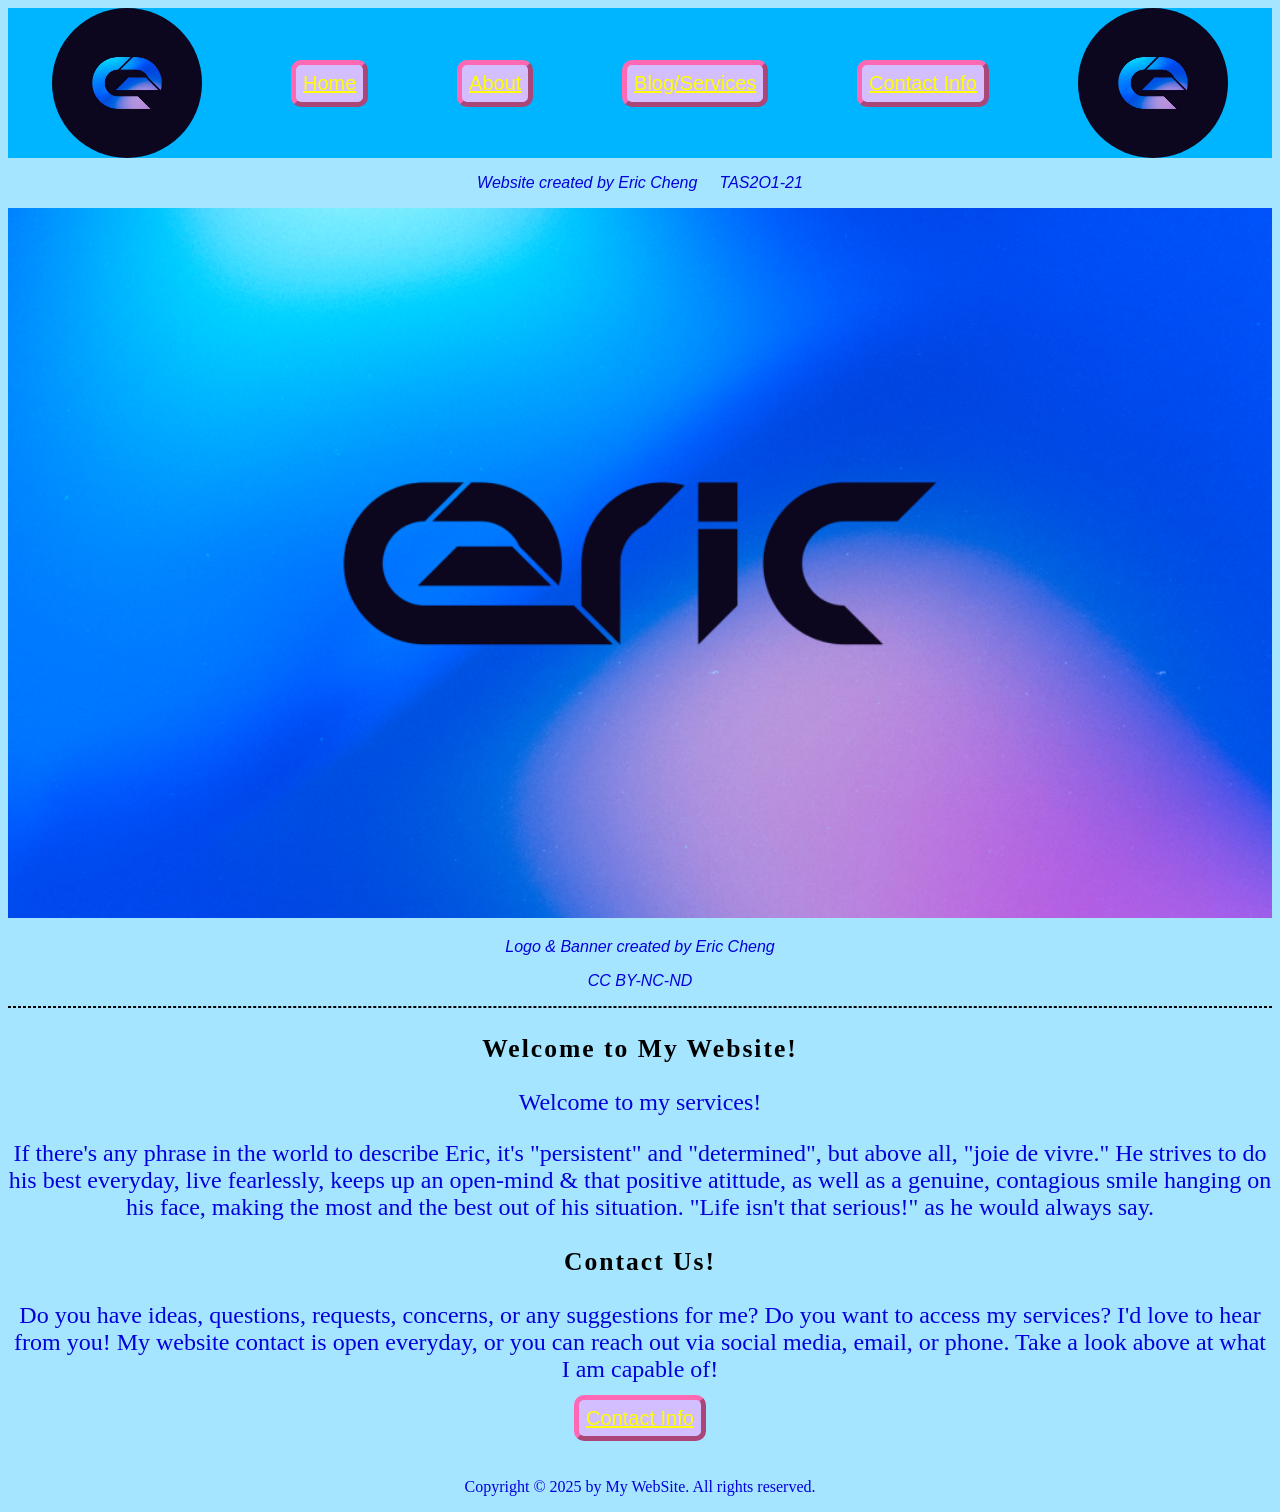
<file: index.html>
<!DOCTYPE html>
<html>
  <head>
    <link rel="stylesheet" href="styles.css">
  </head>
  <body class="announcements-page">
    <div class="nav-bar">
      <img class="logo" src="download.png">
      <a class="nav-bar_link" href="index.html">Home</a>
      <a class="nav-bar_link" href="announcements.html">About</a>
      <a class="nav-bar_link" href="blog.html">Blog/Services</a>
      <a class="nav-bar_link" href="contact-info.html">Contact Info</a>
      <img class="logo" src="download.png">
    </div>
    <p class = "Text">Website created by Eric Cheng &nbsp; &nbsp; TAS2O1-21</p>
    <div class = "panel">
    <img class = "eric" src = "download (1).png">
    <p class = "Text">Logo & Banner created by Eric Cheng</p>
    <p class = "Text">CC BY-NC-ND</p>
  <div class = "panel">
    <hr>
        <h3 class = "h3">Welcome to My Website!</h3>
    <p class = "services">Welcome to my services! </p>
    <p class = "services">If there's any phrase in the world to describe Eric, it's "persistent" and "determined", but above all, "joie de vivre." He strives to do his best everyday, live fearlessly, keeps up an open-mind & that positive atittude, as well as a genuine, contagious smile hanging on his face, making the most and the best out of his situation. "Life isn't that serious!" as he would always say.</p>
    <h3 class = "h3">Contact Us!</h3>
    <p class = "services">Do you have ideas, questions, requests, concerns, or any suggestions for me? Do you want to access my services? I'd love to hear from you! My website contact is open everyday, or you can reach out via social media, email, or phone. Take a look above at what I am capable of!</p>
  <div class = "middle">
    <a class="nav-bar_link" href="contact-info.html">Contact Info</a>
    </div>
    <p class = "citations">Copyright © 2025 by My WebSite. All rights reserved.</p>
    </div>
  </body>
    </html>
</file>
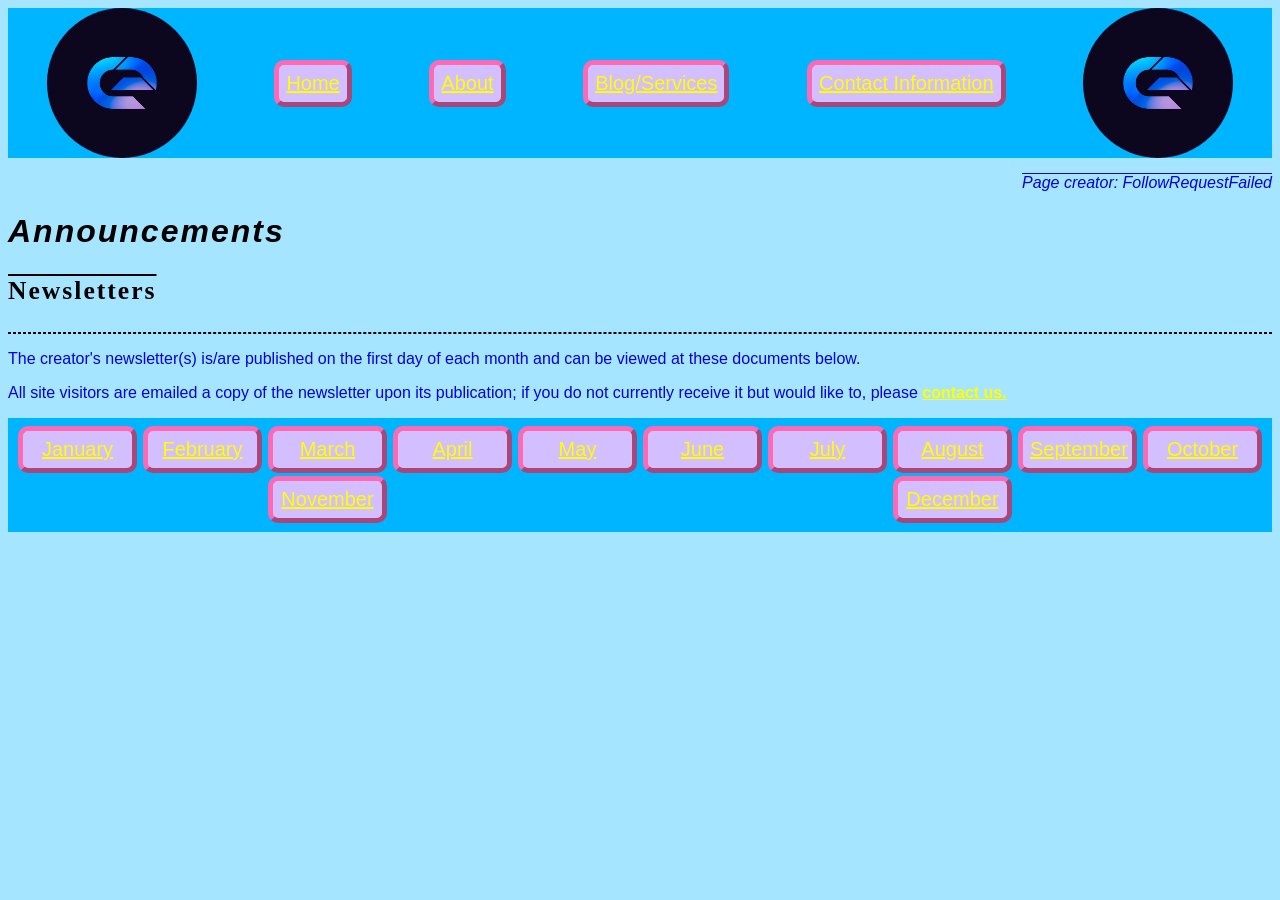
<file: announcements.html>
<!DOCTYPE html>
<html>
  <head>
    <link rel="stylesheet" href="styles.css">
  </head>
  <body class="announcements-page">
    <div class="nav-bar">
      <img class="logo" src="download.png">
      <a class="nav-bar_link" href="index.html">Home</a>
      <a class="nav-bar_link" href="announcements.html">About</a>
      <a class="nav-bar_link" href="blog.html">Blog/Services</a>
      <a class="nav-bar_link" href="contact-info.html">Contact Information</a>
      <img class="logo" src="download.png">
    </div>       
    <p class="author">Page creator: FollowRequestFailed</p>
    <h1>Announcements</h1>
    <h3>Newsletters</h3>
    <hr>
    <p>The creator's newsletter(s) is/are published on the first day of each month and can be viewed at these documents below.</p>
    <p>All site visitors are emailed a copy of the newsletter upon its publication; if you do not currently receive it but would like to, please <a class = "contact" href="contact-info.html">contact us.</a></p>

    <div class="letters-container">
      <a class="newsletters" href="https://docs.google.com/document/d/1y4h7vvGFvTIXq8tM0_APaJErsbbQf5MBCGZ3ZrxFjDc/edit?usp=sharing">January</a>
      <a class="newsletters" href="https://docs.google.com/document/d/1y4h7vvGFvTIXq8tM0_APaJErsbbQf5MBCGZ3ZrxFjDc/edit?usp=sharing">February</a>
      <a class="newsletters" href="https://docs.google.com/document/d/1y4h7vvGFvTIXq8tM0_APaJErsbbQf5MBCGZ3ZrxFjDc/edit?usp=sharing">March</a>
      <a class="newsletters" href="https://docs.google.com/document/d/1y4h7vvGFvTIXq8tM0_APaJErsbbQf5MBCGZ3ZrxFjDc/edit?usp=sharing">April</a>
      <a class="newsletters" href="https://docs.google.com/document/d/1y4h7vvGFvTIXq8tM0_APaJErsbbQf5MBCGZ3ZrxFjDc/edit?usp=sharing">May</a>
      <a class="newsletters" href="https://docs.google.com/document/d/1y4h7vvGFvTIXq8tM0_APaJErsbbQf5MBCGZ3ZrxFjDc/edit?usp=sharing">June</a>
      <a class="newsletters" href="https://docs.google.com/document/d/1y4h7vvGFvTIXq8tM0_APaJErsbbQf5MBCGZ3ZrxFjDc/edit?usp=sharing">July</a>
      <a class="newsletters" href="https://docs.google.com/document/d/1y4h7vvGFvTIXq8tM0_APaJErsbbQf5MBCGZ3ZrxFjDc/edit?usp=sharing">August</a>
      <a class="newsletters" href="https://docs.google.com/document/d/1y4h7vvGFvTIXq8tM0_APaJErsbbQf5MBCGZ3ZrxFjDc/edit?usp=sharing">September</a>
      <a class="newsletters" href="https://docs.google.com/document/d/1y4h7vvGFvTIXq8tM0_APaJErsbbQf5MBCGZ3ZrxFjDc/edit?usp=sharing">October</a>
      <a class="newsletters" href="https://docs.google.com/document/d/1y4h7vvGFvTIXq8tM0_APaJErsbbQf5MBCGZ3ZrxFjDc/edit?usp=sharing">November</a>
      <a class="newsletters" href="https://docs.google.com/document/d/1y4h7vvGFvTIXq8tM0_APaJErsbbQf5MBCGZ3ZrxFjDc/edit?usp=sharing">December</a>
    </div>
  </body>
</html>
</file>
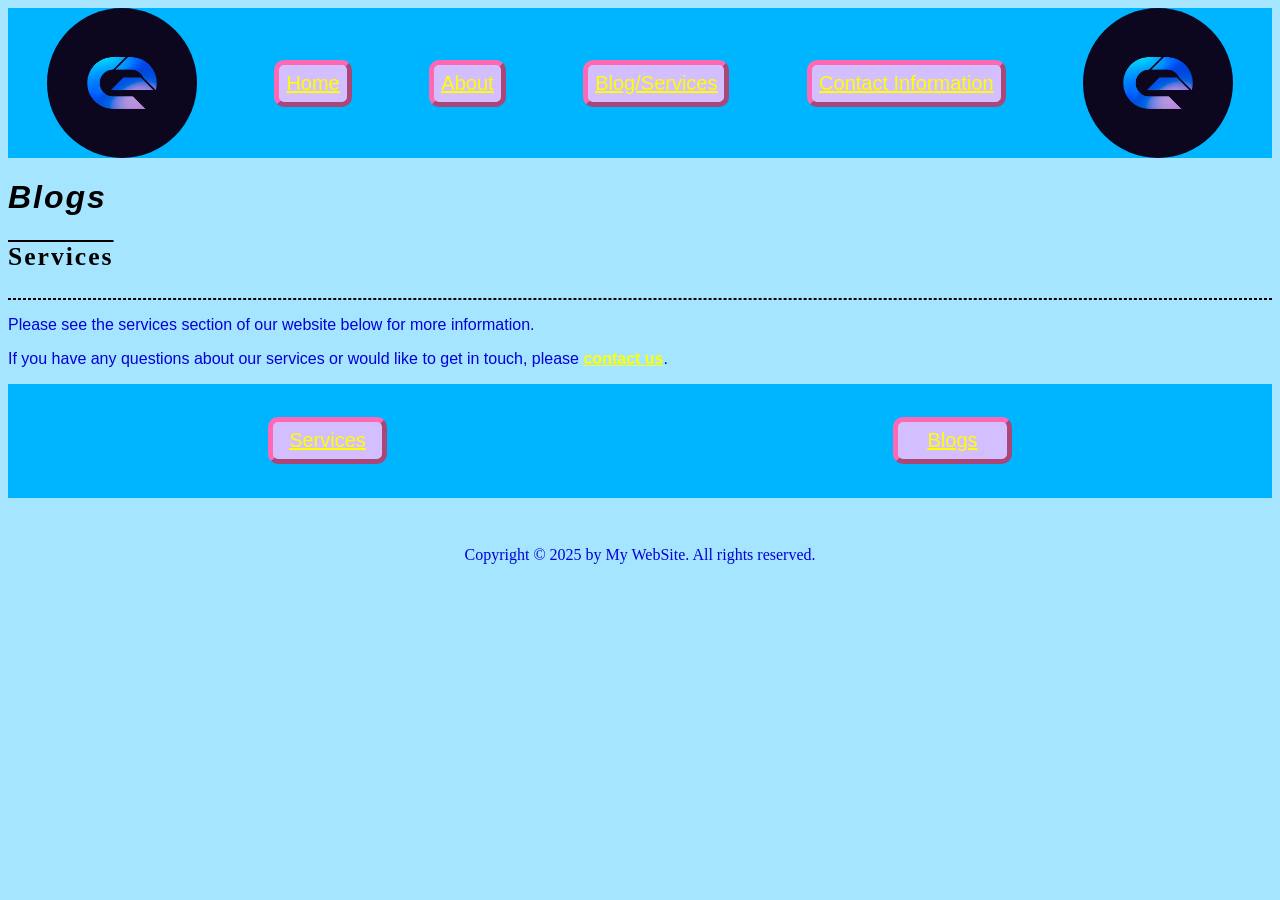
<file: blog.html>
<!DOCTYPE html>
<html>
  <head>
    <link rel="stylesheet" href="styles.css">
  </head>
  <body class="announcements-page">
    <div class="nav-bar">
      <img class="logo" src="download.png">
      <a class="nav-bar_link" href="index.html">Home</a>
      <a class="nav-bar_link" href="announcements.html">About</a>
      <a class="nav-bar_link" href="blog.html">Blog/Services</a>
      <a class="nav-bar_link" href="contact-info.html">Contact Information</a>
      <img class="logo" src="download.png">
    </div>       
    <h1>Blogs</h1>
    <h3>Services</h3>
    <hr>
    <p>Please see the services section of our website below for more information.</p>
    <p>If you have any questions about our services or would like to get in touch, please <a class = "contact" href = "contact-info.html">contact us</a>.</p>
    <div class="letters-container">
      <a class="newsletters" href="https://docs.google.com/presentation/d/1kbJHO1KGEDaabUlUAr8R3zdpgpzca22ES2XLbJ2HBdk/edit?slide=id.p#slide=id.p">Services</a>
      <a class = "newsletters" href = "announcements.html">Blogs</a>
    </div>
    <p class = "citations">Copyright © 2025 by My WebSite. All rights reserved.</p>
  </body>
</html>
</file>
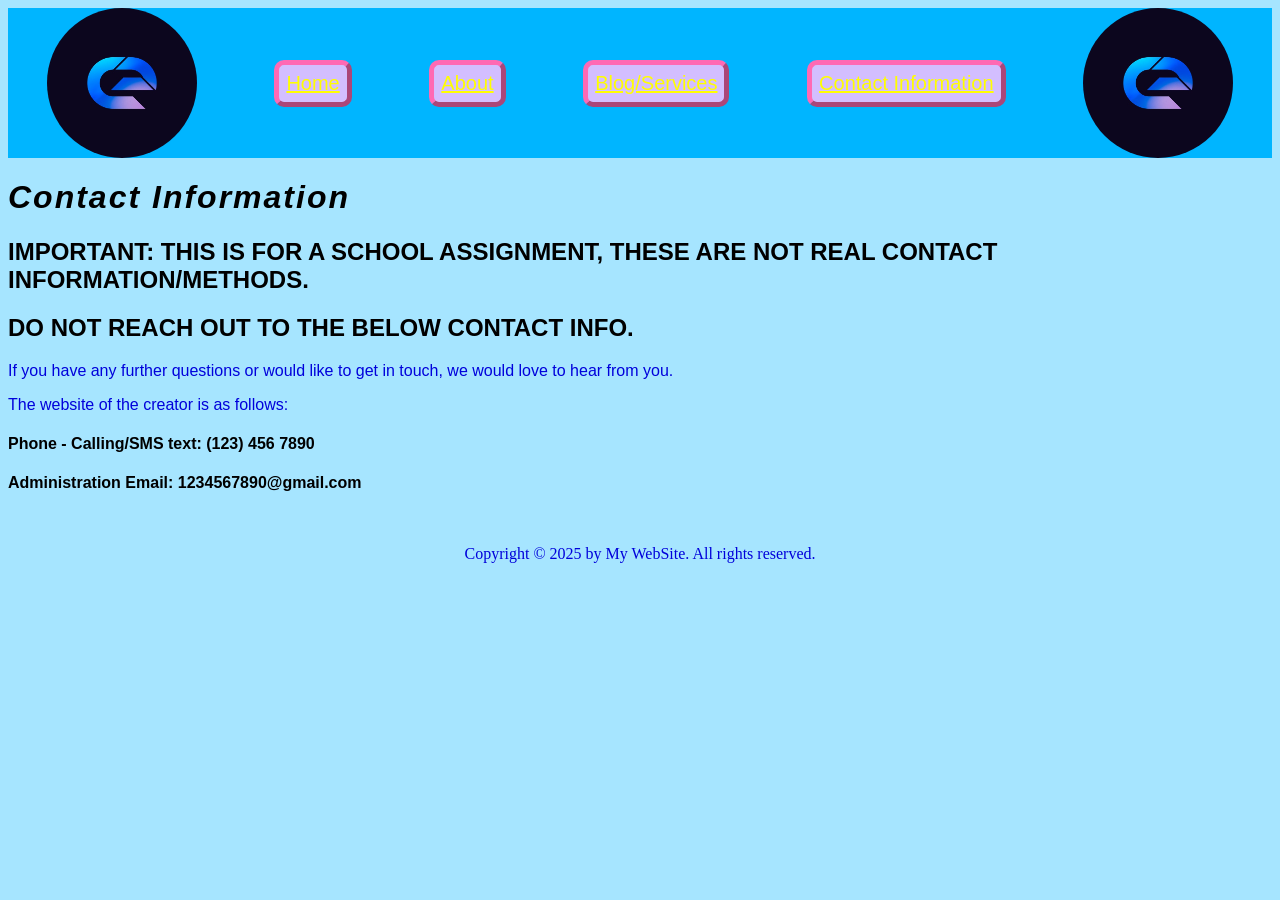
<file: contact-info.html>
<!DOCTYPE html>
<html>
  <head>
    <link rel="stylesheet" href="styles.css">
  </head>
  <body class="announcements-page">
    <div class="nav-bar">
      <img class="logo" src="download.png">
      <a class="nav-bar_link" href="index.html">Home</a>
      <a class="nav-bar_link" href="announcements.html">About</a>
      <a class="nav-bar_link" href="blog.html">Blog/Services</a>
      <a class="nav-bar_link" href="contact-info.html">Contact Information</a>
      <img class="logo" src="download.png">
    </div>   
    <h1>Contact Information</h1>
    <h2>IMPORTANT: THIS IS FOR A SCHOOL ASSIGNMENT, THESE ARE NOT REAL CONTACT INFORMATION/METHODS. </h2>
    <h2>DO NOT REACH OUT TO THE BELOW CONTACT INFO.</h2>

    <p>If you have any further questions or would like to get in touch, we would love to hear from you.</p>
    <p>The website of the creator is as follows:</p>  

    <h4>Phone - Calling/SMS text: (123) 456 7890</h4>
  <h4>Administration Email: 1234567890@gmail.com
    </h4>
    
    <p class = "citations">Copyright © 2025 by My WebSite. All rights reserved.</p>
  </body>
</html>
</file>
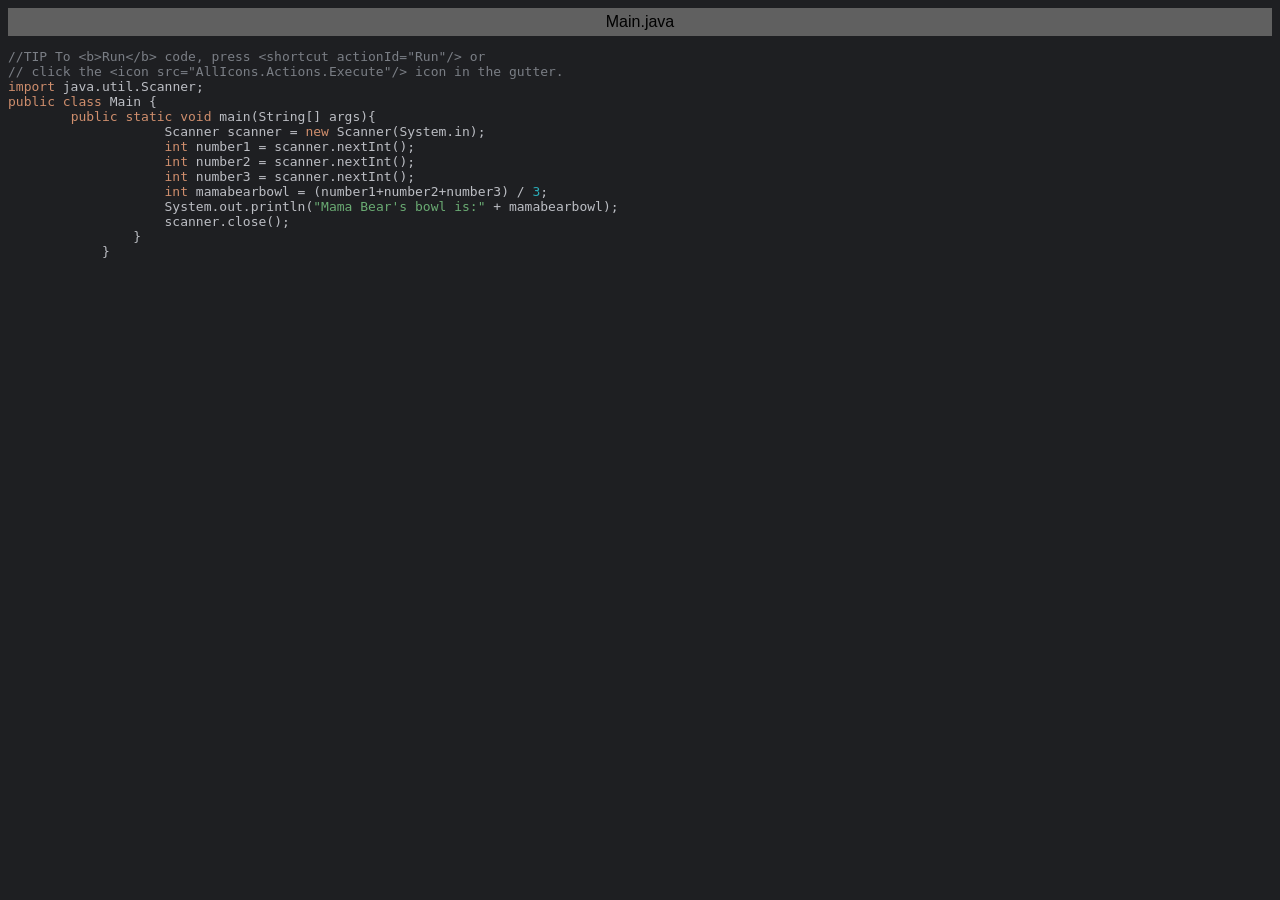
<file: Main.java.html>
<html>
<head>
<title>Main.java</title>
<meta http-equiv="Content-Type" content="text/html; charset=utf-8">
<style type="text/css">
.s0 { color: #7a7e85;}
.s1 { color: #bcbec4;}
.s2 { color: #cf8e6d;}
.s3 { color: #bcbec4;}
.s4 { color: #2aacb8;}
.s5 { color: #6aab73;}
</style>
</head>
<body bgcolor="#1e1f22">
<table CELLSPACING=0 CELLPADDING=5 COLS=1 WIDTH="100%" BGCOLOR="#606060" >
<tr><td><center>
<font face="Arial, Helvetica" color="#000000">
Main.java</font>
</center></td></tr></table>
<pre><span class="s0">//TIP To &lt;b&gt;Run&lt;/b&gt; code, press &lt;shortcut actionId=&quot;Run&quot;/&gt; or</span>
<span class="s0">// click the &lt;icon src=&quot;AllIcons.Actions.Execute&quot;/&gt; icon in the gutter.</span>
<span class="s2">import </span><span class="s1">java</span><span class="s3">.</span><span class="s1">util</span><span class="s3">.</span><span class="s1">Scanner</span><span class="s3">;</span>
<span class="s2">public class </span><span class="s1">Main </span><span class="s3">{</span>
        <span class="s2">public static void </span><span class="s1">main</span><span class="s3">(</span><span class="s1">String</span><span class="s3">[] </span><span class="s1">args</span><span class="s3">){</span>
                    <span class="s1">Scanner scanner </span><span class="s3">= </span><span class="s2">new </span><span class="s1">Scanner</span><span class="s3">(</span><span class="s1">System</span><span class="s3">.</span><span class="s1">in</span><span class="s3">);</span>
                    <span class="s2">int </span><span class="s1">number1 </span><span class="s3">= </span><span class="s1">scanner</span><span class="s3">.</span><span class="s1">nextInt</span><span class="s3">();</span>
                    <span class="s2">int </span><span class="s1">number2 </span><span class="s3">= </span><span class="s1">scanner</span><span class="s3">.</span><span class="s1">nextInt</span><span class="s3">();</span>
                    <span class="s2">int </span><span class="s1">number3 </span><span class="s3">= </span><span class="s1">scanner</span><span class="s3">.</span><span class="s1">nextInt</span><span class="s3">();</span>
                    <span class="s2">int </span><span class="s1">mamabearbowl </span><span class="s3">= (</span><span class="s1">number1</span><span class="s3">+</span><span class="s1">number2</span><span class="s3">+</span><span class="s1">number3</span><span class="s3">) / </span><span class="s4">3</span><span class="s3">;</span>
                    <span class="s1">System</span><span class="s3">.</span><span class="s1">out</span><span class="s3">.</span><span class="s1">println</span><span class="s3">(</span><span class="s5">&quot;Mama Bear's bowl is:&quot; </span><span class="s3">+ </span><span class="s1">mamabearbowl</span><span class="s3">);</span>
                    <span class="s1">scanner</span><span class="s3">.</span><span class="s1">close</span><span class="s3">();</span>
                <span class="s3">}</span>
            <span class="s3">}</span></pre>
</body>
</html>
</file>
<file: styles.css>
.announcements-page {
  background-color: #a6e5ff;
  font-family: sans-serif;
}

h1 {
  letter-spacing: 2px;
  font-style: italic;
}

.contact {
  color: yellow;
  text-decoration: underline;
  font-weight: bold;
}


.Text {
  font-size: 13;
  font-style: italic;
  text-align: center;
}

h3 {
  text-decoration: overline;
  letter-spacing: 2px;
  font-size: clamp(1rem, 2vw, 2rem);
  font-family:'Times New Roman', Times, serif
}

.services {
  font-size: clamp(1rem, 2vw, 1.5rem);
  font-family: 'Times New Roman', Times, serif;
  text-align: center;
}

.h3 {
  text-align: center;
  text-decoration: none;
}

hr {
  color: black;
  border-style: dashed;
}

.logo {
  width: 150px;
  height: 150px;
  border-radius: 50%
}

.eric {
  width: 100%;
  height:auto;
}

.panel {
  flex-wrap: nowrap;
  justify-content: center;
  align-items: center;
}

.nav-bar {
  background-color: #00b5ff;
  display: flex;
  flex-direction: row;
  justify-content: space-around;
  align-items: center;
  flex-wrap: nowrap;
}

.nav-bar_link {
  font-size: 20px;
  padding: 7px;
}

.nav-bar_link:link {
  color: yellow;
  background-color: #d3beff;
  border-style: outset;
  border-color: hotpink;
  border-radius: 10px;
  border-width: 5px;
}

.nav-bar_link:hover {
  color: #0087ff;
  background-color: #c5ffec;
  border-style: outset;
  border-color: mediumpurple;
  border-radius: 10px;
  border-width: 5px;
  font-size: 25px;
  font-weight: bolder;
}

.citations {
  height: 50px;
  display: flex;
  flex-direction: row;
  flex-wrap: nowrap;
  align-items: flex-end;
  font-family: italic;
  justify-content: center;
}

.nav-bar_link:active {
  color: #ac00ff;
  background-color: #89c3ff;
  border-style: outset;
  border-color: hotpink;
  border-radius: 10px;
  border-width: 5px;
}

.letters-container {
  background-color: #00b5ff;
  display: flex;
  flex-direction: row;
  justify-content: space-around;
  align-items: center;
  flex-wrap: wrap;
  padding: 7px;
  text-align: center;
  height: 100px;
}

.newsletters {
  padding: 7px;
  font-size: 20px;
  text-align:center;
  width: 95px;
}

.newsletters:link {
  color: yellow;
  background-color: #d3beff;
  border-style: outset;
  border-color: hotpink;
  border-radius: 10px;
  border-width: 5px;
}

.newsletters:hover {
  color: #0087ff;
  background-color: #c5ffec;
  border-style: outset;
  border-color: mediumpurple;
  border-radius: 10px;
  border-width: 5px;
  font-size: 25px;
  width: 125px;
  font-weight: bolder;
}

.middle {
  text-align: center;
}

.newsletters:active {
  color: #ac00ff;
  background-color: #89c3ff;
  border-style: outset;
  border-color: hotpink;
  border-radius: 10px;
  border-width: 5px;
}

/*Controls how Audrey's name appears at the bottom of the webpage*/
.author {
  text-align: right; 
  text-decoration: overline;
  font-style: italic;
  font-family: sans-serif;
}

/*Paragraph style*/
p {
  color:#0000db;
}

.ian2 {
  width: 100%;
  height: auto;
}
</file>
